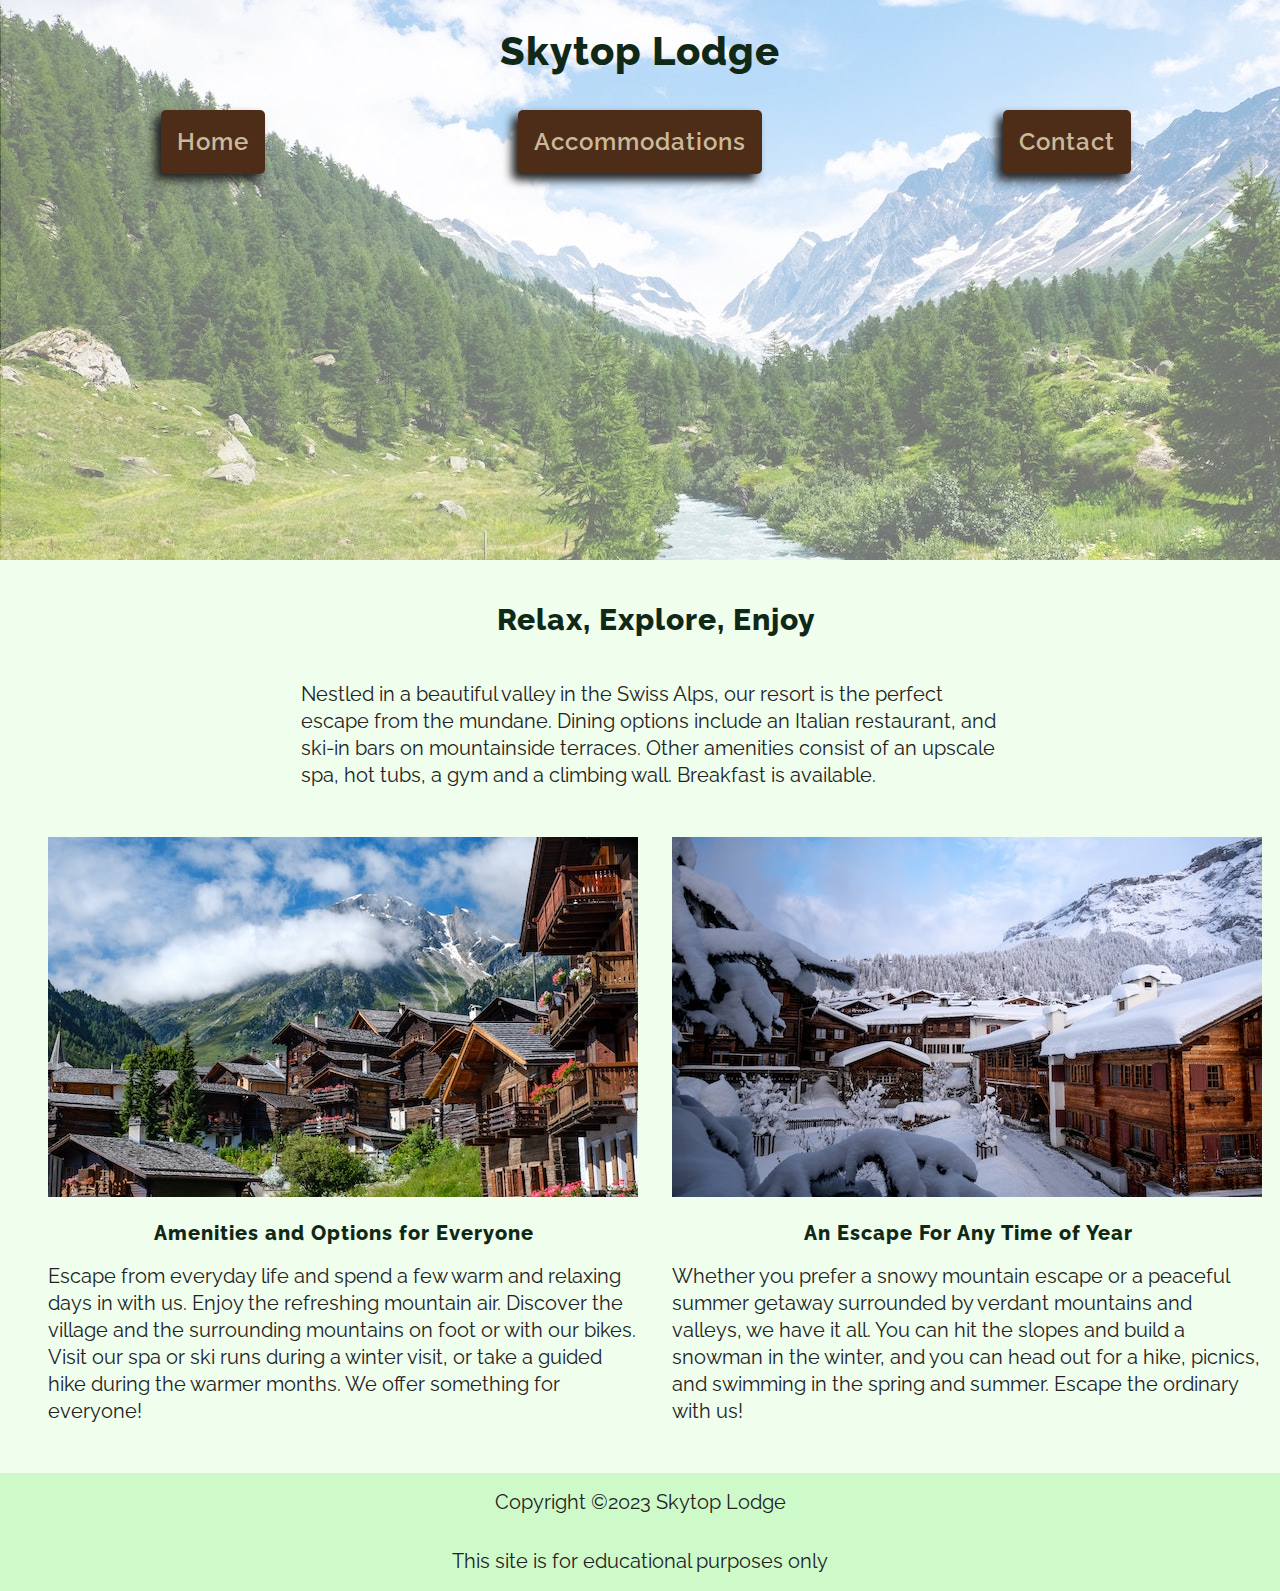
<file: index.html>
<!DOCTYPE html>
<html lang="en">
    <head>
        <meta charset="utf-8">
        <title>Final Activity</title>
        <meta name="author" content="James Miller">
        <meta name="description" content="This is the final project for GIT 215 where I will be designing a website for a resort.">

        <link rel="icon" href="images/favicon.ico" type="image/x-icon">


        <link rel="stylesheet" href="styles.css">

        <link rel="preconnect" href="https://fonts.googleapis.com">
        <link rel="preconnect" href="https://fonts.gstatic.com" crossorigin>
        <link href="https://fonts.googleapis.com/css2?family=Raleway:ital,wght@0,100..900;1,100..900&display=swap" rel="stylesheet">
    </head>
    <body>
        <header>
            <h1>Skytop Lodge</h1>
            <nav>
                <ul>
                    <li><a href="#" class="active">Home</a></li>
                    <li><a href="#">Accommodations</a></li>
                    <li><a href="contact.html">Contact</a></li>
                </ul>
            </nav>
        </header>
    
        <main>
            <h2>Relax, Explore, Enjoy</h2>

            <p>Nestled in a beautiful valley in the Swiss Alps, our resort is the perfect escape from the mundane. Dining options include an Italian restaurant, and ski-in bars on mountainside terraces. Other amenities consist of an upscale spa, hot tubs, a gym and a climbing wall. Breakfast is available.</p>
            <section>
                <section id="amenities">
                    <img src="images/swiss-chalet.jpg" alt="An image of multiple wooden lodges in a mountainous terrain with a large snowy tipped mountain in the background and lush greenery surrounding the lodges.">

                    <h3>Amenities and Options for Everyone</h3>

                    <p>Escape from everyday life and spend a few warm and relaxing days in with us. Enjoy the refreshing mountain air. Discover the village and the surrounding mountains on foot or with our bikes. Visit our spa or ski runs during a winter visit, or take a guided hike during the warmer months. We offer something for everyone!</p>
                </section>

                <section id="escape">

                    <img src="images/snowy-chalet.jpg" alt="Wooden Lodges with a thick layer of fluffy snow covering them. There is a snowy mountain in the background with various pine trees int he background.">

                    <h3>An Escape For Any Time of Year</h3>

                    <p>Whether you prefer a snowy mountain escape or a peaceful summer getaway surrounded by verdant mountains and valleys, we have it all. You can hit the slopes and build a snowman in the winter, and you can head out for a hike, picnics, and swimming in the spring and summer. Escape the ordinary with us!</p>
                </section>
            </section>
        </main>
        <footer>
            <p>Copyright &copy;2023 Skytop Lodge</p>
            <p>This site is for educational purposes only</p>
        </footer>
    </body>
</file>
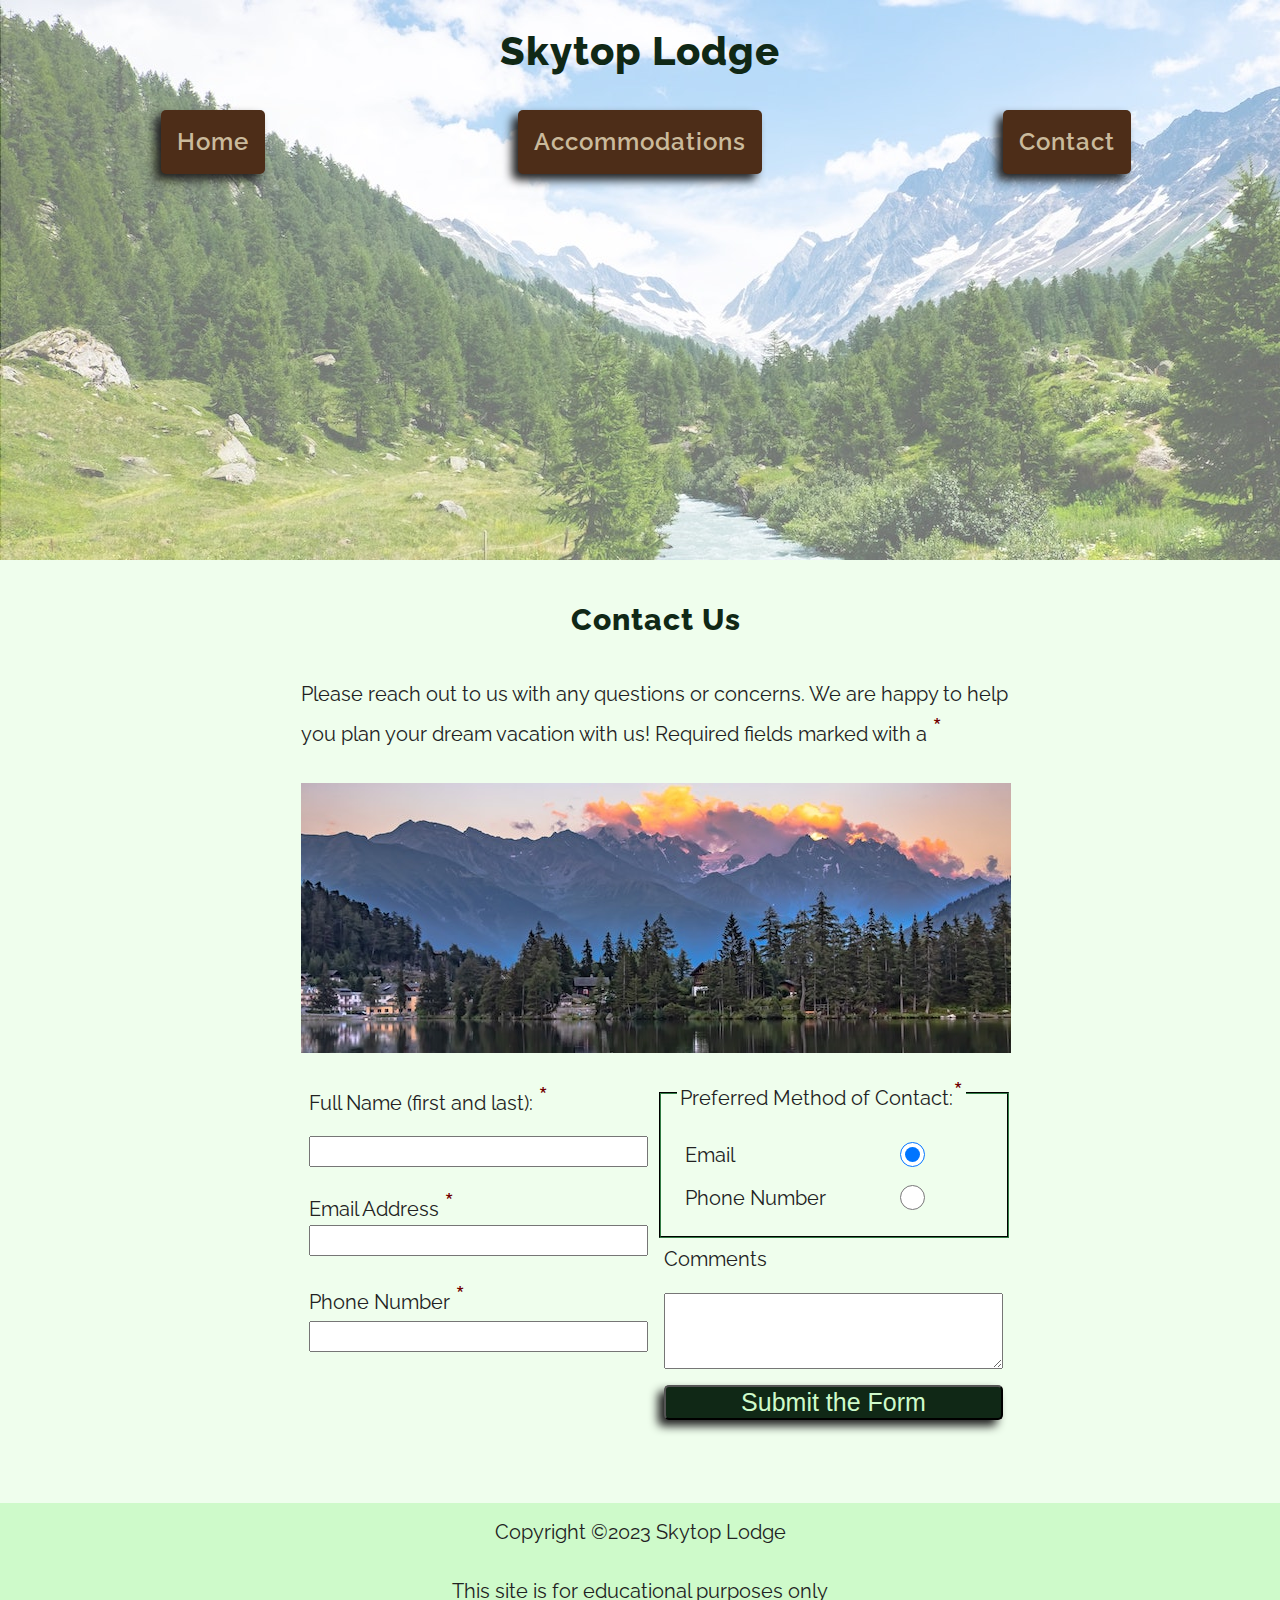
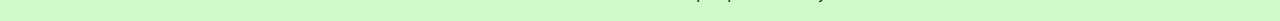
<file: contact.html>
<!DOCTYPE html>
<html lang="en">
    <head>
        <meta charset="utf-8">
        <title>Final Activity</title>
        <meta name="author" content="James Miller">
        <meta name="description" content="This is the final project for GIT 215 where I will be designing a website for a resort.">

        <link rel="stylesheet" href="styles.css">
        
        <link rel="icon" href="images/favicon.ico" type="image/x-icon">

        <link rel="preconnect" href="https://fonts.googleapis.com">
        <link rel="preconnect" href="https://fonts.gstatic.com" crossorigin>
        <link href="https://fonts.googleapis.com/css2?family=Raleway:ital,wght@0,100..900;1,100..900&display=swap" rel="stylesheet">
    </head>
    <body>
        <header>
            <h1>Skytop Lodge</h1>
            <nav>
                <ul>
                    <li><a href="index.html" class="active">Home</a></li>
                    <li><a href="#">Accommodations</a></li>
                    <li><a href="#">Contact</a></li>
                </ul>
            </nav>
        </header>
    
        <main>
            <h2>Contact Us</h2>

            <p>Please reach out to us with any questions or concerns. We are happy to help you plan your dream vacation with us! <strong>Required fields marked with a <span class="required">*</span></strong></p>

            <img src="images/swiss-sunset.jpg" alt="A tall mountain surrounded by lush greenery and a river rushing in the foreground." id="sunset">

            <form action="https://wp.zybooks.com/form-viewer.php" method="POST" target="_blank">

                <label for="full-name">Full Name (first and last): <span class="required">*</span></label>
                <input type="text" name="full-name" id="full-name" required>

                <label for="email"> Email Address <span class="required">*</span></label>
                <input type="email" name="email" id="email" required>

                <label for="phone">Phone Number <span class="required">*</span></label>
                <input type="tel" name="phone" id="phone" required>

                <fieldset>
                    <legend>Preferred Method of Contact:<span class="required">*</span> </legend>

                    <label for="pref-email">Email</label>
                    <input type="radio" name="pref-contact" id="pref-email" checked>

                    <label for="pref-phone">Phone Number</label>
                    <input type="radio" name="pref-contact" id="pref-phone">
                </fieldset>

                <label for="comments">Comments</label>
                <textarea name="comments" id="comments"></textarea>

                <input type="submit" name="my-submit" id="my-submit" value="Submit the Form">
                </form>
        </main>

        <footer>
            <p>Copyright &copy;2023 Skytop Lodge</p>
            <p>This site is for educational purposes only</p>
        </footer>
    </body>
</html>
</file>
<file: styles.css>
/* OBFUSCATED BY CSSOBFUSCATOR.COM at 2024/04/16 01:05:39 */
html,body{margin-left:0;}body,html{margin-bottom:0;}html,body{margin-right:0;}body,html{margin-top:0;}body,html{padding-left:0;}body,html{padding-bottom:0;}html,body{padding-right:0;}html,body{padding-top:0;}html{border-left-width:0;}html{border-bottom-width:0;}html{border-right-width:0;}html{border-top-width:0;}html{border-left-style:none;}html{border-bottom-style:none;}html{border-right-style:none;}html{border-top-style:none;}html{border-left-color:currentColor;}html{border-bottom-color:currentColor;}html{border-right-color:currentColor;}html{border-top-color:currentColor;}html{border-image:none;}html{font-size:100%;}html{font:inherit;}body,html{vertical-align:baseline;}blockquote:before{content:"";}body{border-left-width:0;}:root{--green:#102816;}body{border-bottom-width:0;}body{border-right-width:0;}body{border-top-width:0;}body{border-left-style:none;}body{border-bottom-style:none;}body{border-right-style:none;}body{border-top-style:none;}body{border-left-color:currentColor;}body{border-bottom-color:currentColor;}body{border-right-color:currentColor;}body{border-top-color:currentColor;}body{border-image:none;}body{font-size:100%;}:root{--lt-green:#cefaca;}body{font:inherit;}span,div{margin-left:0;}span,div{margin-bottom:0;}div,span{margin-right:0;}span,div{margin-top:0;}span,div{padding-left:0;}span,div{padding-bottom:0;}span,div{padding-right:0;}div,span{padding-top:0;}div{border-left-width:0;}div{border-bottom-width:0;}div{border-right-width:0;}div{border-top-width:0;}div{border-left-style:none;}div{border-bottom-style:none;}div{border-right-style:none;}div{border-top-style:none;}div{border-left-color:currentColor;}div{border-bottom-color:currentColor;}div{border-right-color:currentColor;}div{border-top-color:currentColor;}div{border-image:none;}div{font-size:100%;}div{font:inherit;}span,div{vertical-align:baseline;}span{border-left-width:0;}span{border-bottom-width:0;}span{border-right-width:0;}span{border-top-width:0;}#amenities{margin-left:auto;}span{border-left-style:none;}span{border-bottom-style:none;}span{border-right-style:none;}span{border-top-style:none;}span{border-left-color:currentColor;}span{border-bottom-color:currentColor;}span{border-right-color:currentColor;}label[for="full-name"]{order:-5;}span{border-top-color:currentColor;}span{border-image:none;}span{font-size:100%;}span{font:inherit;}applet,object{margin-left:0;}#amenities,object,iframe,applet{margin-bottom:0;}applet,iframe,h1,object{margin-right:0;}h1,applet,iframe,object{margin-top:0;}object,iframe,h1,applet{padding-left:0;}h1,applet,object,iframe{padding-bottom:0;}applet,object,iframe,h1{padding-right:0;}applet,iframe,object,h1{padding-top:0;}applet{border-left-width:0;}applet{border-bottom-width:0;}applet{border-right-width:0;}applet{border-top-width:0;}applet{border-left-style:none;}applet{border-bottom-style:none;}applet{border-right-style:none;}applet{border-top-style:none;}applet{border-left-color:currentColor;}applet{border-bottom-color:currentColor;}applet{border-right-color:currentColor;}applet{border-top-color:currentColor;}applet{border-image:none;}applet{font-size:100%;}applet{font:inherit;}applet,iframe,h1,object{vertical-align:baseline;}object{border-left-width:0;}object{border-bottom-width:0;}object{border-right-width:0;}#amenities{margin-right:auto;}object{border-top-width:0;}object{border-left-style:none;}object{border-bottom-style:none;}object{border-right-style:none;}object{border-top-style:none;}object{border-left-color:currentColor;}object{border-bottom-color:currentColor;}object{border-right-color:currentColor;}object{border-top-color:currentColor;}object{border-image:none;}object{font-size:100%;}object{font:inherit;}iframe,h1{margin-left:0;}iframe{border-left-width:0;}iframe{border-bottom-width:0;}iframe{border-right-width:0;}iframe{border-top-width:0;}iframe{border-left-style:none;}iframe{border-bottom-style:none;}iframe{border-right-style:none;}iframe{border-top-style:none;}iframe{border-left-color:currentColor;}iframe{border-bottom-color:currentColor;}iframe{border-right-color:currentColor;}iframe{border-top-color:currentColor;}iframe{border-image:none;}iframe{font-size:100%;}iframe{font:inherit;}blockquote:before{content:none;}h1,h2{margin-bottom:0;}blockquote:after{content:"";}h1{border-left-width:0;}h1{border-bottom-width:0;}h1{border-right-width:0;}h1{border-top-width:0;}h1{border-left-style:none;}h1{border-bottom-style:none;}h1{border-right-style:none;}h1{border-top-style:none;}h1{border-left-color:currentColor;}h1{border-bottom-color:currentColor;}h1{border-right-color:currentColor;}h1{border-top-color:currentColor;}h1{border-image:none;}h1{font-size:100%;}h1{font:inherit;}h3,h2{margin-left:0;}h3,h2{margin-right:0;}h3,h2{margin-top:0;}h3,h2{padding-left:0;}h2,h3{padding-bottom:0;}h3,h2{padding-right:0;}h3,h2{padding-top:0;}h2{border-left-width:0;}h2{border-bottom-width:0;}h2{border-right-width:0;}h2{border-top-width:0;}blockquote:after{content:none;}h2{border-left-style:none;}h2{border-bottom-style:none;}h2{border-right-style:none;}h2{border-top-style:none;}h2{border-left-color:currentColor;}h2{border-bottom-color:currentColor;}h2{border-right-color:currentColor;}h2{border-top-color:currentColor;}h2{border-image:none;}h2{font-size:100%;}h2{font:inherit;}h3,h2{vertical-align:baseline;}h3,h4{margin-bottom:0;}h3{border-left-width:0;}h3{border-bottom-width:0;}h3{border-right-width:0;}q:before{content:"";}h3{border-top-width:0;}h3{border-left-style:none;}h3{border-bottom-style:none;}h3{border-right-style:none;}h3{border-top-style:none;}h3{border-left-color:currentColor;}h3{border-bottom-color:currentColor;}h3{border-right-color:currentColor;}h3{border-top-color:currentColor;}h3{border-image:none;}h3{font-size:100%;}h3{font:inherit;}h4,h5{margin-left:0;}h4,h5{margin-right:0;}h5,h4{margin-top:0;}h4,h5{padding-left:0;}h5,h4{padding-bottom:0;}h5,h4{padding-right:0;}h4,h5{padding-top:0;}h4{border-left-width:0;}h4{border-bottom-width:0;}h4{border-right-width:0;}q:before{content:none;}h4{border-top-width:0;}h4{border-left-style:none;}h4{border-bottom-style:none;}h4{border-right-style:none;}h4{border-top-style:none;}h4{border-left-color:currentColor;}h4{border-bottom-color:currentColor;}h4{border-right-color:currentColor;}h4{border-top-color:currentColor;}h4{border-image:none;}h4{font-size:100%;}h4{font:inherit;}:root{--tan:#caba9c;}h5,h4,p,h6{vertical-align:baseline;}h6,h5,p,blockquote{margin-bottom:0;}h5{border-left-width:0;}h5{border-bottom-width:0;}h5{border-right-width:0;}h5{border-top-width:0;}h5{border-left-style:none;}h5{border-bottom-style:none;}h5{border-right-style:none;}h5{border-top-style:none;}h5{border-left-color:currentColor;}h5{border-bottom-color:currentColor;}h5{border-right-color:currentColor;}h5{border-top-color:currentColor;}h5{border-image:none;}h5{font-size:100%;}h5{font:inherit;}h6,p{margin-left:0;}h6,p{margin-right:0;}h6,p,blockquote,#amenities{margin-top:0;}h6,p{padding-left:0;}h6,p{padding-bottom:0;}h6,p{padding-right:0;}p,h6{padding-top:0;}h6{border-left-width:0;}h6{border-bottom-width:0;}h6{border-right-width:0;}h6{border-top-width:0;}h6{border-left-style:none;}h6{border-bottom-style:none;}h6{border-right-style:none;}h6{border-top-style:none;}h6{border-left-color:currentColor;}h6{border-bottom-color:currentColor;}h6{border-right-color:currentColor;}h6{border-top-color:currentColor;}h6{border-image:none;}h6{font-size:100%;}h6{font:inherit;}p{border-left-width:0;}p{border-bottom-width:0;}p{border-right-width:0;}p{border-top-width:0;}p{border-left-style:none;}p{border-bottom-style:none;}p{border-right-style:none;}p{border-top-style:none;}p{border-left-color:currentColor;}q:after{content:"";}p{border-bottom-color:currentColor;}p{border-right-color:currentColor;}p{border-top-color:currentColor;}p{border-image:none;}p{font-size:100%;}p{font:inherit;}blockquote,pre,abbr,a{margin-left:0;}a,abbr,pre,blockquote{margin-right:0;}blockquote,abbr,a,pre{padding-left:0;}blockquote,a,abbr,pre{padding-bottom:0;}pre,abbr,a,blockquote{padding-right:0;}a,pre,abbr,blockquote{padding-top:0;}blockquote{border-left-width:0;}blockquote{border-bottom-width:0;}q:after{content:none;}blockquote{border-right-width:0;}blockquote{border-top-width:0;}blockquote{border-left-style:none;}blockquote{border-bottom-style:none;}blockquote{border-right-style:none;}blockquote{border-top-style:none;}blockquote{border-left-color:currentColor;}blockquote{border-bottom-color:currentColor;}blockquote{border-right-color:currentColor;}blockquote{border-top-color:currentColor;}blockquote{border-image:none;}blockquote{font-size:100%;}blockquote{font:inherit;}a,abbr,blockquote,pre{vertical-align:baseline;}acronym,pre,abbr,a{margin-bottom:0;}acronym,pre,a,abbr{margin-top:0;}pre{border-left-width:0;}pre{border-bottom-width:0;}pre{border-right-width:0;}pre{border-top-width:0;}pre{border-left-style:none;}pre{border-bottom-style:none;}pre{border-right-style:none;}pre{border-top-style:none;}pre{border-left-color:currentColor;}pre{border-bottom-color:currentColor;}pre{border-right-color:currentColor;}pre{border-top-color:currentColor;}pre{border-image:none;}pre{font-size:100%;}pre{font:inherit;}a{border-left-width:0;}a{border-bottom-width:0;}a{border-right-width:0;}a{border-top-width:0;}a{border-left-style:none;}a{border-bottom-style:none;}a{border-right-style:none;}a{border-top-style:none;}a{border-left-color:currentColor;}a{border-bottom-color:currentColor;}a{border-right-color:currentColor;}a{border-top-color:currentColor;}a{border-image:none;}a{font-size:100%;}a{font:inherit;}abbr{border-left-width:0;}abbr{border-bottom-width:0;}abbr{border-right-width:0;}abbr{border-top-width:0;}abbr{border-left-style:none;}abbr{border-bottom-style:none;}abbr{border-right-style:none;}abbr{border-top-style:none;}abbr{border-left-color:currentColor;}abbr{border-bottom-color:currentColor;}abbr{border-right-color:currentColor;}abbr{border-top-color:currentColor;}abbr{border-image:none;}abbr{font-size:100%;}abbr{font:inherit;}acronym,cite,big,address{margin-left:0;}acronym,big,address,cite{margin-right:0;}acronym,address{padding-left:0;}acronym,address{padding-bottom:0;}address,acronym{padding-right:0;}acronym,address{padding-top:0;}acronym{border-left-width:0;}acronym{border-bottom-width:0;}acronym{border-right-width:0;}acronym{border-top-width:0;}acronym{border-left-style:none;}acronym{border-bottom-style:none;}acronym{border-right-style:none;}acronym{border-top-style:none;}acronym{border-left-color:currentColor;}acronym{border-bottom-color:currentColor;}acronym{border-right-color:currentColor;}acronym{border-top-color:currentColor;}acronym{border-image:none;}acronym{font-size:100%;}acronym{font:inherit;}#escape{margin-left:auto;}acronym,address,big,cite{vertical-align:baseline;}address,cite,code,big{margin-bottom:0;}cite,code,address,big{margin-top:0;}address{border-left-width:0;}address{border-bottom-width:0;}address{border-right-width:0;}address{border-top-width:0;}address{border-left-style:none;}address{border-bottom-style:none;}address{border-right-style:none;}address{border-top-style:none;}address{border-left-color:currentColor;}address{border-bottom-color:currentColor;}address{border-right-color:currentColor;}address{border-top-color:currentColor;}address{border-image:none;}address{font-size:100%;}address{font:inherit;}:root{--brown:#4d2d18;}big,code,del,cite{padding-left:0;}cite,big,del,code{padding-bottom:0;}code,del,cite,big{padding-right:0;}cite,big,del,code{padding-top:0;}big{border-left-width:0;}big{border-bottom-width:0;}big{border-right-width:0;}big{border-top-width:0;}big{border-left-style:none;}big{border-bottom-style:none;}big{border-right-style:none;}big{border-top-style:none;}big{border-left-color:currentColor;}big{border-bottom-color:currentColor;}big{border-right-color:currentColor;}big{border-top-color:currentColor;}big{border-image:none;}big{font-size:100%;}big{font:inherit;}cite{border-left-width:0;}cite{border-bottom-width:0;}cite{border-right-width:0;}cite{border-top-width:0;}cite{border-left-style:none;}cite{border-bottom-style:none;}cite{border-right-style:none;}cite{border-top-style:none;}cite{border-left-color:currentColor;}cite{border-bottom-color:currentColor;}cite{border-right-color:currentColor;}cite{border-top-color:currentColor;}cite{border-image:none;}cite{font-size:100%;}cite{font:inherit;}del,em,dfn,code{margin-left:0;}code,dfn,del,em{margin-right:0;}nav ul{display:grid;}code{border-left-width:0;}code{border-bottom-width:0;}code{border-right-width:0;}code{border-top-width:0;}code{border-left-style:none;}code{border-bottom-style:none;}code{border-right-style:none;}code{border-top-style:none;}code{border-left-color:currentColor;}code{border-bottom-color:currentColor;}code{border-right-color:currentColor;}code{border-top-color:currentColor;}code{border-image:none;}code{font-size:100%;}code{font:inherit;}del,code{vertical-align:baseline;}dfn,em,#escape,del{margin-bottom:0;}dfn,del{margin-top:0;}del{border-left-width:0;}del{border-bottom-width:0;}del{border-right-width:0;}del{border-top-width:0;}del{border-left-style:none;}del{border-bottom-style:none;}del{border-right-style:none;}del{border-top-style:none;}del{border-left-color:currentColor;}del{border-bottom-color:currentColor;}del{border-right-color:currentColor;}del{border-top-color:currentColor;}del{border-image:none;}del{font-size:100%;}del{font:inherit;}nav ul{grid-template-columns:1fr 1fr 1fr;}dfn,em{padding-left:0;}em,dfn{padding-bottom:0;}em,dfn{padding-right:0;}em,dfn{padding-top:0;}dfn{border-left-width:0;}dfn{border-bottom-width:0;}dfn{border-right-width:0;}dfn{border-top-width:0;}dfn{border-left-style:none;}dfn{border-bottom-style:none;}dfn{border-right-style:none;}dfn{border-top-style:none;}dfn{border-left-color:currentColor;}dfn{border-bottom-color:currentColor;}dfn{border-right-color:currentColor;}dfn{border-top-color:currentColor;}dfn{border-image:none;}dfn{font-size:100%;}dfn{font:inherit;}dfn,em{vertical-align:baseline;}em,img,#escape,ins{margin-top:0;}#escape{margin-right:auto;}em{border-left-width:0;}em{border-bottom-width:0;}em{border-right-width:0;}em{border-top-width:0;}em{border-left-style:none;}em{border-bottom-style:none;}em{border-right-style:none;}em{border-top-style:none;}em{border-left-color:currentColor;}em{border-bottom-color:currentColor;}em{border-right-color:currentColor;}em{border-top-color:currentColor;}em{border-image:none;}em{font-size:100%;}em{font:inherit;}ins,img{margin-left:0;}img,ins{margin-bottom:0;}ins,img{margin-right:0;}img,ins{padding-left:0;}img,ins{padding-bottom:0;}ins,img{padding-right:0;}img,ins{padding-top:0;}img{border-left-width:0;}img{border-bottom-width:0;}:root{--lt-brown:#8a6240;}img{border-right-width:0;}img{border-top-width:0;}img{border-left-style:none;}img{border-bottom-style:none;}#sunset{display:block;}img{border-right-style:none;}img{border-top-style:none;}img{border-left-color:currentColor;}img{border-bottom-color:currentColor;}img{border-right-color:currentColor;}img{border-top-color:currentColor;}img{border-image:none;}img{font-size:100%;}img{font:inherit;}q,ins,kbd,img{vertical-align:baseline;}ins{border-left-width:0;}ins{border-bottom-width:0;}ins{border-right-width:0;}ins{border-top-width:0;}ins{border-left-style:none;}ins{border-bottom-style:none;}ins{border-right-style:none;}ins{border-top-style:none;}ins{border-left-color:currentColor;}ins{border-bottom-color:currentColor;}ins{border-right-color:currentColor;}ins{border-top-color:currentColor;}ins{border-image:none;}ins{font-size:100%;}ins{font:inherit;}q,kbd{margin-left:0;}q,kbd{margin-bottom:0;}kbd,q{margin-right:0;}q,kbd{margin-top:0;}q,kbd{padding-left:0;}kbd,q{padding-bottom:0;}kbd,q{padding-right:0;}q,kbd{padding-top:0;}kbd{border-left-width:0;}kbd{border-bottom-width:0;}kbd{border-right-width:0;}nav ul{justify-content:center;}kbd{border-top-width:0;}kbd{border-left-style:none;}kbd{border-bottom-style:none;}kbd{border-right-style:none;}kbd{border-top-style:none;}kbd{border-left-color:currentColor;}kbd{border-bottom-color:currentColor;}kbd{border-right-color:currentColor;}kbd{border-top-color:currentColor;}kbd{border-image:none;}kbd{font-size:100%;}kbd{font:inherit;}nav ul{align-items:center;}q{border-left-width:0;}q{border-bottom-width:0;}q{border-right-width:0;}q{border-top-width:0;}q{border-left-style:none;}q{border-bottom-style:none;}q{border-right-style:none;}q{border-top-style:none;}q{border-left-color:currentColor;}q{border-bottom-color:currentColor;}q{border-right-color:currentColor;}q{border-top-color:currentColor;}q{border-image:none;}q{font-size:100%;}q{font:inherit;}strike,samp,small,s{margin-left:0;}s,strike,small,samp{margin-bottom:0;}small,strike,s,samp{margin-right:0;}label[for="comments"]{order:-2;}samp,strike,small,s{margin-top:0;}samp,small,s,strike{padding-left:0;}small,samp,strike,s{padding-bottom:0;}strike,small,s,samp{padding-right:0;}samp,strike,small,s{padding-top:0;}s{border-left-width:0;}s{border-bottom-width:0;}s{border-right-width:0;}s{border-top-width:0;}s{border-left-style:none;}s{border-bottom-style:none;}s{border-right-style:none;}s{border-top-style:none;}s{border-left-color:currentColor;}s{border-bottom-color:currentColor;}s{border-right-color:currentColor;}s{border-top-color:currentColor;}s{border-image:none;}s{font-size:100%;}s{font:inherit;}small,strike,samp,s{vertical-align:baseline;}samp{border-left-width:0;}samp{border-bottom-width:0;}samp{border-right-width:0;}samp{border-top-width:0;}samp{border-left-style:none;}samp{border-bottom-style:none;}samp{border-right-style:none;}samp{border-top-style:none;}samp{border-left-color:currentColor;}samp{border-bottom-color:currentColor;}samp{border-right-color:currentColor;}samp{border-top-color:currentColor;}samp{border-image:none;}samp{font-size:100%;}samp{font:inherit;}small{border-left-width:0;}small{border-bottom-width:0;}small{border-right-width:0;}small{border-top-width:0;}small{border-left-style:none;}small{border-bottom-style:none;}small{border-right-style:none;}small{border-top-style:none;}small{border-left-color:currentColor;}small{border-bottom-color:currentColor;}small{border-right-color:currentColor;}small{border-top-color:currentColor;}small{border-image:none;}#sunset{max-width:7.395833333in;}small{font-size:100%;}small{font:inherit;}strike{border-left-width:0;}strike{border-bottom-width:0;}nav ul{justify-items:center;}strike{border-right-width:0;}strike{border-top-width:0;}strike{border-left-style:none;}strike{border-bottom-style:none;}strike{border-right-style:none;}strike{border-top-style:none;}strike{border-left-color:currentColor;}strike{border-bottom-color:currentColor;}strike{border-right-color:currentColor;}strike{border-top-color:currentColor;}strike{border-image:none;}strike{font-size:100%;}strike{font:inherit;}sub,strong{margin-left:0;}sub,strong{margin-bottom:0;}sub,strong{margin-right:0;}strong,sub{margin-top:0;}sub,strong{padding-left:0;}strong,sub{padding-bottom:0;}sub,strong{padding-right:0;}strong,sub{padding-top:0;}strong{border-left-width:0;}strong{border-bottom-width:0;}strong{border-right-width:0;}strong{border-top-width:0;}strong{border-left-style:none;}strong{border-bottom-style:none;}strong{border-right-style:none;}strong{border-top-style:none;}strong{border-left-color:currentColor;}strong{border-bottom-color:currentColor;}strong{border-right-color:currentColor;}strong{border-top-color:currentColor;}strong{border-image:none;}strong{font-size:100%;}strong{font:inherit;}strong,sub{vertical-align:baseline;}:root{--dk-gray:#222;}sub{border-left-width:0;}sub{border-bottom-width:0;}nav a{color:var(--tan);}sub{border-right-width:0;}sub{border-top-width:0;}sub{border-left-style:none;}sub{border-bottom-style:none;}sub{border-right-style:none;}sub{border-top-style:none;}sub{border-left-color:currentColor;}sub{border-bottom-color:currentColor;}sub{border-right-color:currentColor;}sub{border-top-color:currentColor;}sub{border-image:none;}sub{font-size:100%;}sub{font:inherit;}b,tt,var,sup{margin-left:0;}var,tt,b,sup{margin-bottom:0;}tt,sup,b,var{margin-right:0;}tt,sup,b,var{margin-top:0;}b,sup,tt,var{padding-left:0;}sup,b,tt,var{padding-bottom:0;}tt,b,var,sup{padding-right:0;}b,tt,sup,var{padding-top:0;}sup{border-left-width:0;}sup{border-bottom-width:0;}sup{border-right-width:0;}sup{border-top-width:0;}sup{border-left-style:none;}sup{border-bottom-style:none;}sup{border-right-style:none;}sup{border-top-style:none;}sup{border-left-color:currentColor;}sup{border-bottom-color:currentColor;}sup{border-right-color:currentColor;}sup{border-top-color:currentColor;}sup{border-image:none;}sup{font-size:100%;}sup{font:inherit;}sup,tt{vertical-align:baseline;}nav a{margin-top:2rem;}tt{border-left-width:0;}tt{border-bottom-width:0;}tt{border-right-width:0;}tt{border-top-width:0;}tt{border-left-style:none;}tt{border-bottom-style:none;}tt{border-right-style:none;}tt{border-top-style:none;}tt{border-left-color:currentColor;}tt{border-bottom-color:currentColor;}tt{border-right-color:currentColor;}tt{border-top-color:currentColor;}tt{border-image:none;}tt{font-size:100%;}tt{font:inherit;}var{border-left-width:0;}var{border-bottom-width:0;}var{border-right-width:0;}var{border-top-width:0;}var{border-left-style:none;}var{border-bottom-style:none;}label[for="email"]{order:-1;}var{border-right-style:none;}var{border-top-style:none;}var{border-left-color:currentColor;}var{border-bottom-color:currentColor;}#sunset{margin-left:auto;}var{border-right-color:currentColor;}var{border-top-color:currentColor;}var{border-image:none;}var{font-size:100%;}var{font:inherit;}var,b{vertical-align:baseline;}b{border-left-width:0;}b{border-bottom-width:0;}b{border-right-width:0;}b{border-top-width:0;}i,#sunset,u,center{margin-bottom:0;}b{border-left-style:none;}b{border-bottom-style:none;}b{border-right-style:none;}b{border-top-style:none;}b{border-left-color:currentColor;}b{border-bottom-color:currentColor;}b{border-right-color:currentColor;}b{border-top-color:currentColor;}b{border-image:none;}b{font-size:100%;}b{font:inherit;}i,u{margin-left:0;}i,u{margin-right:0;}i,u{margin-top:0;}i,u{padding-left:0;}i,u{padding-bottom:0;}u,i{padding-right:0;}i,u{padding-top:0;}u{border-left-width:0;}u{border-bottom-width:0;}u{border-right-width:0;}u{border-top-width:0;}u{border-left-style:none;}u{border-bottom-style:none;}u{border-right-style:none;}u{border-top-style:none;}u{border-left-color:currentColor;}u{border-bottom-color:currentColor;}u{border-right-color:currentColor;}label[for="email"]{position:relative;}u{border-top-color:currentColor;}u{border-image:none;}u{font-size:100%;}u{font:inherit;}i,u{vertical-align:baseline;}i{border-left-width:0;}i{border-bottom-width:0;}i{border-right-width:0;}i{border-top-width:0;}i{border-left-style:none;}i{border-bottom-style:none;}i{border-right-style:none;}i{border-top-style:none;}i{border-left-color:currentColor;}i{border-bottom-color:currentColor;}i{border-right-color:currentColor;}#sunset{margin-right:auto;}i{border-top-color:currentColor;}i{border-image:none;}i{font-size:100%;}i{font:inherit;}:root{--white:#effeed;}dl,dt,dd,center{margin-left:0;}dl,dt,center,dd{margin-right:0;}dt,center,dd,dl{margin-top:0;}dl,dt,dd,center{padding-left:0;}dd,dl,dt,center{padding-bottom:0;}dd,dl,center,dt{padding-right:0;}dd,center,dt,dl{padding-top:0;}center{border-left-width:0;}center{border-bottom-width:0;}center{border-right-width:0;}center{border-top-width:0;}center{border-left-style:none;}center{border-bottom-style:none;}center{border-right-style:none;}center{border-top-style:none;}center{border-left-color:currentColor;}center{border-bottom-color:currentColor;}center{border-right-color:currentColor;}center{border-top-color:currentColor;}center{border-image:none;}center{font-size:100%;}center{font:inherit;}center,dl,dt,dd{vertical-align:baseline;}dd,dt,dl,ol{margin-bottom:0;}dl{border-left-width:0;}dl{border-bottom-width:0;}dl{border-right-width:0;}dl{border-top-width:0;}dl{border-left-style:none;}dl{border-bottom-style:none;}dl{border-right-style:none;}dl{border-top-style:none;}dl{border-left-color:currentColor;}dl{border-bottom-color:currentColor;}dl{border-right-color:currentColor;}dl{border-top-color:currentColor;}dl{border-image:none;}dl{font-size:100%;}dl{font:inherit;}dt{border-left-width:0;}dt{border-bottom-width:0;}dt{border-right-width:0;}dt{border-top-width:0;}dt{border-left-style:none;}dt{border-bottom-style:none;}dt{border-right-style:none;}dt{border-top-style:none;}dt{border-left-color:currentColor;}dt{border-bottom-color:currentColor;}dt{border-right-color:currentColor;}dt{border-top-color:currentColor;}dt{border-image:none;}dt{font-size:100%;}dt{font:inherit;}dd{border-left-width:0;}dd{border-bottom-width:0;}dd{border-right-width:0;}dd{border-top-width:0;}dd{border-left-style:none;}dd{border-bottom-style:none;}dd{border-right-style:none;}dd{border-top-style:none;}dd{border-left-color:currentColor;}dd{border-bottom-color:currentColor;}dd{border-right-color:currentColor;}dd{border-top-color:currentColor;}dd{border-image:none;}dd{font-size:100%;}dd{font:inherit;}ul,ol{margin-left:0;}ol,ul{margin-right:0;}ul,#sunset,li,ol{margin-top:0;}ul,ol{padding-left:0;}ul,ol{padding-bottom:0;}nav a{padding-left:1rem;}ol,ul{padding-right:0;}ol,ul{padding-top:0;}ol{border-left-width:0;}ol{border-bottom-width:0;}#full-name{order:-3;}ol{border-right-width:0;}ol{border-top-width:0;}ol{border-left-style:none;}input[type="submit"]:hover{cursor:pointer;}ol{border-bottom-style:none;}ol{border-right-style:none;}ol{border-top-style:none;}ol{border-left-color:currentColor;}ol{border-bottom-color:currentColor;}ol{border-right-color:currentColor;}ol{border-top-color:currentColor;}ol{border-image:none;}ol{font-size:100%;}ol{font:inherit;}fieldset,ol,li,ul{vertical-align:baseline;}li,ul,fieldset,form{margin-bottom:0;}nav a{padding-bottom:1rem;}ul{border-left-width:0;}ul{border-bottom-width:0;}ul{border-right-width:0;}ul{border-top-width:0;}ul{border-left-style:none;}ul{border-bottom-style:none;}ul{border-right-style:none;}ul{border-top-style:none;}ul{border-left-color:currentColor;}ul{border-bottom-color:currentColor;}ul{border-right-color:currentColor;}ul{border-top-color:currentColor;}ul{border-image:none;}ul{font-size:100%;}ul{font:inherit;}form,fieldset,label,li{margin-left:0;}label,fieldset,form,li{margin-right:0;}li,fieldset,label,form{padding-left:0;}li,fieldset,form,label{padding-bottom:0;}li,fieldset,label,form{padding-right:0;}li,label,form,fieldset{padding-top:0;}li{border-left-width:0;}li{border-bottom-width:0;}li{border-right-width:0;}li{border-top-width:0;}li{border-left-style:none;}li{border-bottom-style:none;}li{border-right-style:none;}li{border-top-style:none;}li{border-left-color:currentColor;}li{border-bottom-color:currentColor;}li{border-right-color:currentColor;}li{border-top-color:currentColor;}li{border-image:none;}li{font-size:100%;}li{font:inherit;}form,fieldset,legend,label{margin-top:0;}fieldset{border-left-width:0;}fieldset{border-bottom-width:0;}fieldset{border-right-width:0;}fieldset{border-top-width:0;}fieldset{border-left-style:none;}fieldset{border-bottom-style:none;}fieldset{border-right-style:none;}fieldset{border-top-style:none;}fieldset{border-left-color:currentColor;}fieldset{border-bottom-color:currentColor;}fieldset{border-right-color:currentColor;}fieldset{border-top-color:currentColor;}fieldset{border-image:none;}fieldset{font-size:100%;}fieldset{font:inherit;}form{border-left-width:0;}form{border-bottom-width:0;}form{border-right-width:0;}form{border-top-width:0;}form{border-left-style:none;}form{border-bottom-style:none;}form{border-right-style:none;}form{border-top-style:none;}form{border-left-color:currentColor;}form{border-bottom-color:currentColor;}form{border-right-color:currentColor;}form{border-top-color:currentColor;}form{border-image:none;}form{font-size:100%;}form{font:inherit;}form,label{vertical-align:baseline;}legend,label{margin-bottom:0;}label{border-left-width:0;}label{border-bottom-width:0;}label{border-right-width:0;}label{border-top-width:0;}label{border-left-style:none;}label{border-bottom-style:none;}label{border-right-style:none;}label{border-top-style:none;}nav a{padding-right:1rem;}label{border-left-color:currentColor;}label{border-bottom-color:currentColor;}label{border-right-color:currentColor;}nav a{padding-top:1rem;}label{border-top-color:currentColor;}label{border-image:none;}label{font-size:100%;}label{font:inherit;}caption,tbody,table,legend{margin-left:0;}caption,legend,table,tbody{margin-right:0;}caption,legend,table,tbody{padding-left:0;}caption,tbody,table,legend{padding-bottom:0;}legend,tbody,table,caption{padding-right:0;}tbody,table,legend,caption{padding-top:0;}legend{border-left-width:0;}legend{border-bottom-width:0;}legend{border-right-width:0;}legend{border-top-width:0;}legend{border-left-style:none;}legend{border-bottom-style:none;}legend{border-right-style:none;}legend{border-top-style:none;}legend{border-left-color:currentColor;}legend{border-bottom-color:currentColor;}legend{border-right-color:currentColor;}:root{--red:#710000;}legend{border-top-color:currentColor;}legend{border-image:none;}legend{font-size:100%;}legend{font:inherit;}tbody,legend,caption,table{vertical-align:baseline;}table,caption{margin-bottom:0;}table,caption{margin-top:0;}table{border-left-width:0;}table{border-bottom-width:0;}table{border-right-width:0;}table{border-top-width:0;}table{border-left-style:none;}table{border-bottom-style:none;}table{border-right-style:none;}table{border-top-style:none;}table{border-left-color:currentColor;}table{border-bottom-color:currentColor;}table{border-right-color:currentColor;}table{border-top-color:currentColor;}table{border-image:none;}table{font-size:100%;}table{font:inherit;}caption{border-left-width:0;}caption{border-bottom-width:0;}caption{border-right-width:0;}caption{border-top-width:0;}caption{border-left-style:none;}label[for="email"]{top:-110px;}caption{border-bottom-style:none;}caption{border-right-style:none;}caption{border-top-style:none;}caption{border-left-color:currentColor;}caption{border-bottom-color:currentColor;}caption{border-right-color:currentColor;}caption{border-top-color:currentColor;}caption{border-image:none;}caption{font-size:100%;}caption{font:inherit;}nav a{border-radius:.052083333in;}tbody,tfoot{margin-bottom:0;}tbody,tfoot{margin-top:0;}tbody{border-left-width:0;}tbody{border-bottom-width:0;}tbody{border-right-width:0;}tbody{border-top-width:0;}input[type="submit"]{order:2;}tbody{border-left-style:none;}tbody{border-bottom-style:none;}tbody{border-right-style:none;}tbody{border-top-style:none;}tbody{border-left-color:currentColor;}tbody{border-bottom-color:currentColor;}tbody{border-right-color:currentColor;}tbody{border-top-color:currentColor;}tbody{border-image:none;}tbody{font-size:100%;}tbody{font:inherit;}#full-name{position:relative;}:root{--fonts:"Raleway",arial,sans-serif;}tr,thead,th,tfoot{margin-left:0;}th,thead,tfoot,tr{margin-right:0;}thead,tfoot,th,tr{padding-left:0;}thead,th,tfoot,tr{padding-bottom:0;}tfoot,thead,th,tr{padding-right:0;}tfoot,th,thead,tr{padding-top:0;}tfoot{border-left-width:0;}tfoot{border-bottom-width:0;}tfoot{border-right-width:0;}tfoot{border-top-width:0;}tfoot{border-left-style:none;}tfoot{border-bottom-style:none;}tfoot{border-right-style:none;}tfoot{border-top-style:none;}tfoot{border-left-color:currentColor;}tfoot{border-bottom-color:currentColor;}tfoot{border-right-color:currentColor;}tfoot{border-top-color:currentColor;}tfoot{border-image:none;}tfoot{font-size:100%;}tfoot{font:inherit;}thead,tfoot{vertical-align:baseline;}thead,tr{margin-bottom:0;}thead,tr{margin-top:0;}thead{border-left-width:0;}thead{border-bottom-width:0;}thead{border-right-width:0;}thead{border-top-width:0;}thead{border-left-style:none;}thead{border-bottom-style:none;}thead{border-right-style:none;}thead{border-top-style:none;}thead{border-left-color:currentColor;}thead{border-bottom-color:currentColor;}thead{border-right-color:currentColor;}thead{border-top-color:currentColor;}thead{border-image:none;}thead{font-size:100%;}thead{font:inherit;}#full-name{top:-6.875pc;}tr{border-left-width:0;}tr{border-bottom-width:0;}tr{border-right-width:0;}tr{border-top-width:0;}input[type="submit"]{background-color:var(--green);}tr{border-left-style:none;}tr{border-bottom-style:none;}tr{border-right-style:none;}tr{border-top-style:none;}tr{border-left-color:currentColor;}tr{border-bottom-color:currentColor;}tr{border-right-color:currentColor;}tr{border-top-color:currentColor;}tr{border-image:none;}tr{font-size:100%;}tr{font:inherit;}tr,th{vertical-align:baseline;}td,th{margin-bottom:0;}th,td{margin-top:0;}th{border-left-width:0;}th{border-bottom-width:0;}th{border-right-width:0;}th{border-top-width:0;}th{border-left-style:none;}th{border-bottom-style:none;}th{border-right-style:none;}nav a{display:block;}th{border-top-style:none;}th{border-left-color:currentColor;}th{border-bottom-color:currentColor;}th{border-right-color:currentColor;}th{border-top-color:currentColor;}th{border-image:none;}th{font-size:100%;}nav a{max-width:fit-content;}th{font:inherit;}article,td{margin-left:0;}td,article{margin-right:0;}article,td{padding-left:0;}article,td{padding-bottom:0;}article,td{padding-right:0;}td,article{padding-top:0;}td{border-left-width:0;}td{border-bottom-width:0;}td{border-right-width:0;}td{border-top-width:0;}td{border-left-style:none;}td{border-bottom-style:none;}td{border-right-style:none;}td{border-top-style:none;}td{border-left-color:currentColor;}td{border-bottom-color:currentColor;}td{border-right-color:currentColor;}td{border-top-color:currentColor;}td{border-image:none;}td{font-size:100%;}td{font:inherit;}td,article{vertical-align:baseline;}article,aside{margin-bottom:0;}article,aside{margin-top:0;}nav a{font-size:1.5rem;}article{border-left-width:0;}article{border-bottom-width:0;}article{border-right-width:0;}article{border-top-width:0;}article{border-left-style:none;}article{border-bottom-style:none;}article{border-right-style:none;}article{border-top-style:none;}article{border-left-color:currentColor;}article{border-bottom-color:currentColor;}article{border-right-color:currentColor;}article{border-top-color:currentColor;}article{border-image:none;}article{font-size:100%;}article{font:inherit;}nav a{font-weight:600;}embed,details,aside,canvas{margin-left:0;}embed,canvas,details,aside{margin-right:0;}details,embed,canvas,aside{padding-left:0;}details,embed,aside,canvas{padding-bottom:0;}details,embed,canvas,aside{padding-right:0;}canvas,embed,details,aside{padding-top:0;}aside{border-left-width:0;}aside{border-bottom-width:0;}aside{border-right-width:0;}aside{border-top-width:0;}aside{border-left-style:none;}aside{border-bottom-style:none;}aside{border-right-style:none;}aside{border-top-style:none;}aside{border-left-color:currentColor;}aside{border-bottom-color:currentColor;}aside{border-right-color:currentColor;}aside{border-top-color:currentColor;}aside{border-image:none;}aside{font-size:100%;}aside{font:inherit;}canvas,aside,details,embed{vertical-align:baseline;}details,canvas,figure,embed{margin-bottom:0;}canvas,details,figure,embed{margin-top:0;}canvas{border-left-width:0;}canvas{border-bottom-width:0;}canvas{border-right-width:0;}canvas{border-top-width:0;}canvas{border-left-style:none;}canvas{border-bottom-style:none;}canvas{border-right-style:none;}canvas{border-top-style:none;}canvas{border-left-color:currentColor;}canvas{border-bottom-color:currentColor;}canvas{border-right-color:currentColor;}canvas{border-top-color:currentColor;}canvas{border-image:none;}canvas{font-size:100%;}canvas{font:inherit;}details{border-left-width:0;}details{border-bottom-width:0;}nav a{text-align:center;}details{border-right-width:0;}details{border-top-width:0;}details{border-left-style:none;}details{border-bottom-style:none;}details{border-right-style:none;}details{border-top-style:none;}details{border-left-color:currentColor;}details{border-bottom-color:currentColor;}details{border-right-color:currentColor;}details{border-top-color:currentColor;}details{border-image:none;}details{font-size:100%;}details{font:inherit;}embed{border-left-width:0;}embed{border-bottom-width:0;}embed{border-right-width:0;}embed{border-top-width:0;}embed{border-left-style:none;}embed{border-bottom-style:none;}input[type="submit"]{color:var(--lt-green);}embed{border-right-style:none;}embed{border-top-style:none;}embed{border-left-color:currentColor;}embed{border-bottom-color:currentColor;}embed{border-right-color:currentColor;}embed{border-top-color:currentColor;}embed{border-image:none;}embed{font-size:100%;}embed{font:inherit;}header,figure,footer,figcaption{margin-left:0;}header,footer,figure,figcaption{margin-right:0;}figcaption,header,figure,footer{padding-left:0;}figure,footer,header,figcaption{padding-bottom:0;}figure,figcaption,header,footer{padding-right:0;}header,figure,footer,figcaption{padding-top:0;}figure{border-left-width:0;}figure{border-bottom-width:0;}figure{border-right-width:0;}figure{border-top-width:0;}figure{border-left-style:none;}figure{border-bottom-style:none;}figure{border-right-style:none;}figure{border-top-style:none;}figure{border-left-color:currentColor;}figure{border-bottom-color:currentColor;}figure{border-right-color:currentColor;}figure{border-top-color:currentColor;}figure{border-image:none;}figure{font-size:100%;}figure{font:inherit;}figure,figcaption{vertical-align:baseline;}figcaption,footer{margin-bottom:0;}footer,figcaption{margin-top:0;}figcaption{border-left-width:0;}figcaption{border-bottom-width:0;}figcaption{border-right-width:0;}figcaption{border-top-width:0;}#email{order:1;}figcaption{border-left-style:none;}figcaption{border-bottom-style:none;}figcaption{border-right-style:none;}figcaption{border-top-style:none;}figcaption{border-left-color:currentColor;}figcaption{border-bottom-color:currentColor;}figcaption{border-right-color:currentColor;}figcaption{border-top-color:currentColor;}figcaption{border-image:none;}figcaption{font-size:100%;}figcaption{font:inherit;}footer{border-left-width:0;}footer{border-bottom-width:0;}footer{border-right-width:0;}footer{border-top-width:0;}footer{border-left-style:none;}footer{border-bottom-style:none;}footer{border-right-style:none;}footer{border-top-style:none;}footer{border-left-color:currentColor;}footer{border-bottom-color:currentColor;}footer{border-right-color:currentColor;}footer{border-top-color:currentColor;}footer{border-image:none;}footer{font-size:100%;}footer{font:inherit;}nav a{text-decoration:none;}menu,header,hgroup,footer{vertical-align:baseline;}hgroup,header{margin-bottom:0;}header,hgroup{margin-top:0;}header{border-left-width:0;}header{border-bottom-width:0;}header{border-right-width:0;}header{border-top-width:0;}header{border-left-style:none;}header{border-bottom-style:none;}header{border-right-style:none;}header{border-top-style:none;}header{border-left-color:currentColor;}header{border-bottom-color:currentColor;}header{border-right-color:currentColor;}header{border-top-color:currentColor;}header{border-image:none;}header{font-size:100%;}header{font:inherit;}hgroup,menu{margin-left:0;}hgroup,menu{margin-right:0;}menu,hgroup{padding-left:0;}menu,hgroup{padding-bottom:0;}menu,hgroup{padding-right:0;}hgroup,menu{padding-top:0;}hgroup{border-left-width:0;}hgroup{border-bottom-width:0;}hgroup{border-right-width:0;}hgroup{border-top-width:0;}nav a{letter-spacing:.75pt;}hgroup{border-left-style:none;}hgroup{border-bottom-style:none;}hgroup{border-right-style:none;}hgroup{border-top-style:none;}hgroup{border-left-color:currentColor;}hgroup{border-bottom-color:currentColor;}hgroup{border-right-color:currentColor;}hgroup{border-top-color:currentColor;}hgroup{border-image:none;}hgroup{font-size:100%;}hgroup{font:inherit;}input[type="submit"]{font-size:1.25em;}ruby,output,nav,menu{margin-bottom:0;}ruby,menu,output,nav{margin-top:0;}menu{border-left-width:0;}menu{border-bottom-width:0;}menu{border-right-width:0;}menu{border-top-width:0;}menu{border-left-style:none;}menu{border-bottom-style:none;}menu{border-right-style:none;}menu{border-top-style:none;}menu{border-left-color:currentColor;}menu{border-bottom-color:currentColor;}menu{border-right-color:currentColor;}menu{border-top-color:currentColor;}menu{border-image:none;}menu{font-size:100%;}menu{font:inherit;}section,output,nav,ruby{margin-left:0;}output,section,ruby,nav{margin-right:0;}nav,ruby,output,section{padding-left:0;}nav,output,ruby,section{padding-bottom:0;}nav,output,ruby,section{padding-right:0;}section,nav,output,ruby{padding-top:0;}nav{border-left-width:0;}nav{border-bottom-width:0;}nav{border-right-width:0;}nav{border-top-width:0;}nav{border-left-style:none;}nav{border-bottom-style:none;}nav{border-right-style:none;}nav{border-top-style:none;}nav{border-left-color:currentColor;}nav{border-bottom-color:currentColor;}nav{border-right-color:currentColor;}nav{border-top-color:currentColor;}nav{border-image:none;}nav{font-size:100%;}nav{font:inherit;}output,nav{vertical-align:baseline;}:root{--box-shadow-sm:-3px .1875pc 6px var(--dk-gray);}output{border-left-width:0;}output{border-bottom-width:0;}output{border-right-width:0;}output{border-top-width:0;}output{border-left-style:none;}output{border-bottom-style:none;}output{border-right-style:none;}output{border-top-style:none;}output{border-left-color:currentColor;}output{border-bottom-color:currentColor;}output{border-right-color:currentColor;}output{border-top-color:currentColor;}output{border-image:none;}output{font-size:100%;}output{font:inherit;}ruby{border-left-width:0;}ruby{border-bottom-width:0;}#email{position:relative;}ruby{border-right-width:0;}ruby{border-top-width:0;}ruby{border-left-style:none;}ruby{border-bottom-style:none;}ruby{border-right-style:none;}ruby{border-top-style:none;}ruby{border-left-color:currentColor;}ruby{border-bottom-color:currentColor;}ruby{border-right-color:currentColor;}ruby{border-top-color:currentColor;}:root{--box-shadow-lg:-.375pc 6px .625pc var(--dk-gray);}ruby{border-image:none;}ruby{font-size:100%;}ruby{font:inherit;}section,ruby{vertical-align:baseline;}summary,section{margin-bottom:0;}summary,section{margin-top:0;}section{border-left-width:0;}section{border-bottom-width:0;}section{border-right-width:0;}section{border-top-width:0;}section{border-left-style:none;}section{border-bottom-style:none;}section{border-right-style:none;}section{border-top-style:none;}section{border-left-color:currentColor;}section{border-bottom-color:currentColor;}section{border-right-color:currentColor;}section{border-top-color:currentColor;}section{border-image:none;}section{font-size:100%;}section{font:inherit;}summary,time{margin-left:0;}time,summary{margin-right:0;}summary,time{padding-left:0;}summary,time{padding-bottom:0;}summary,time{padding-right:0;}summary,time{padding-top:0;}summary{border-left-width:0;}summary{border-bottom-width:0;}nav a{background-color:var(--brown);}summary{border-right-width:0;}summary{border-top-width:0;}summary{border-left-style:none;}summary{border-bottom-style:none;}summary{border-right-style:none;}input[type="submit"]{height:auto;}summary{border-top-style:none;}summary{border-left-color:currentColor;}summary{border-bottom-color:currentColor;}summary{border-right-color:currentColor;}summary{border-top-color:currentColor;}summary{border-image:none;}summary{font-size:100%;}nav a{box-shadow:var(--box-shadow-lg);}summary{font:inherit;}time,audio,mark,summary{vertical-align:baseline;}mark,time,audio,video{margin-bottom:0;}audio,time,mark,video{margin-top:0;}time{border-left-width:0;}time{border-bottom-width:0;}time{border-right-width:0;}time{border-top-width:0;}time{border-left-style:none;}time{border-bottom-style:none;}time{border-right-style:none;}time{border-top-style:none;}time{border-left-color:currentColor;}time{border-bottom-color:currentColor;}time{border-right-color:currentColor;}time{border-top-color:currentColor;}time{border-image:none;}time{font-size:100%;}time{font:inherit;}audio,mark,video{margin-left:0;}mark,video,audio{margin-right:0;}audio,mark,video{padding-left:0;}video,mark,audio{padding-bottom:0;}audio,video,mark{padding-right:0;}audio,video,mark{padding-top:0;}mark{border-left-width:0;}mark{border-bottom-width:0;}mark{border-right-width:0;}mark{border-top-width:0;}mark{border-left-style:none;}mark{border-bottom-style:none;}mark{border-right-style:none;}mark{border-top-style:none;}mark{border-left-color:currentColor;}mark{border-bottom-color:currentColor;}mark{border-right-color:currentColor;}mark{border-top-color:currentColor;}mark{border-image:none;}mark{font-size:100%;}mark{font:inherit;}audio{border-left-width:0;}audio{border-bottom-width:0;}audio{border-right-width:0;}audio{border-top-width:0;}audio{border-left-style:none;}audio{border-bottom-style:none;}audio{border-right-style:none;}audio{border-top-style:none;}audio{border-left-color:currentColor;}audio{border-bottom-color:currentColor;}audio{border-right-color:currentColor;}audio{border-top-color:currentColor;}audio{border-image:none;}audio{font-size:100%;}audio{font:inherit;}input[type="submit"]{box-shadow:var(--box-shadow-lg);}video{border-left-width:0;}video{border-bottom-width:0;}video{border-right-width:0;}main > section{display:grid;}video{border-top-width:0;}video{border-left-style:none;}video{border-bottom-style:none;}video{border-right-style:none;}input[type="submit"]{border-radius:3.75pt;}video{border-top-style:none;}video{border-left-color:currentColor;}video{border-bottom-color:currentColor;}#email{top:-1.666666667in;}video{border-right-color:currentColor;}video{border-top-color:currentColor;}video{border-image:none;}video{font-size:100%;}video{font:inherit;}video{vertical-align:baseline;}nav,details,footer,header,article,aside,h1,header,main,hgroup,section,menu,footer,figcaption,figure{display:block;}body{line-height:1;}ul,ol{list-style:none;}q,blockquote{quotes:none;}table{border-collapse:collapse;}table{border-spacing:0;}body{font-family:var(--fonts);}body{color:var(--dk-gray);}body{background-color:var(--lt-green);}body{line-height:1.35;}body{font-size:1.25rem;}body,header,footer,main{max-width:1080pt;}h1,h1,header,h2,body,main,h3,footer{margin-left:auto;}h3,h1,h2,footer,header,main,h1,body{margin-bottom:0;}h2,header,h1,footer,body,h3,h1,main{margin-right:auto;}h3,h1,h2,body,footer,header,h1,main{margin-top:0;}main,header,footer{padding-left:0;}main,footer,header{padding-bottom:0;}footer,main,header{padding-right:0;}header,footer,main{padding-top:0;}footer,main,header{width:100%;}main > section{grid-template-columns:1fr 1fr;}main > section{justify-content:center;}nav a:hover{color:var(--brown);}header{height:35pc;}header{background-image:url("images/swiss-valley.jpg");}header{background-repeat:no-repeat;}h3,h2,h1{font-weight:800;}h2,h3,h1{color:var(--green);}h1,h2,h3{letter-spacing:.75pt;}h2,h1,h1,h3{max-width:fit-content;}h1{font-size:2em;}h1{padding-top:1.5rem;}main{max-width:1409px;}h2,p,form,main{margin-left:auto;}p,form,main,h2{margin-bottom:0;}h2,p,main,form{margin-right:auto;}form,h2,p,main{margin-top:0;}main{background-color:var(--white);}main,main > section{padding-left:1rem;}main > section,main{padding-bottom:1rem;}main{padding-right:1rem;}main{padding-top:1rem;}h2{font-size:1.5em;}h2{max-width:fit-content;}h2{padding-left:1.5rem;}h2{padding-bottom:1.5rem;}h2{padding-right:1.5rem;}h2{padding-top:1.5rem;}p,form{max-width:710px;}img,p{padding-left:1rem;}img,p{padding-bottom:1rem;}img,p{padding-right:1rem;}p,img{padding-top:1rem;}footer{text-align:center;}fieldset,form{display:grid;}form,fieldset{grid-template-columns:1fr 1fr;}form{justify-content:center;}textarea,label,input{margin-left:.5rem;}label,textarea,input{margin-bottom:.5rem;}textarea,label,input{margin-right:.5rem;}input,label,textarea{margin-top:.5rem;}input{height:18.75pt;}fieldset{border-left-width:.020833333in;}fieldset{border-bottom-width:.020833333in;}fieldset{border-right-width:.020833333in;}fieldset{border-top-width:.020833333in;}fieldset{border-left-style:groove;}fieldset{border-bottom-style:groove;}fieldset{border-right-style:groove;}fieldset{border-top-style:groove;}fieldset{border-left-color:var(--green);}fieldset{border-bottom-color:var(--green);}fieldset{border-right-color:var(--green);}#phone{order:4;}fieldset{border-top-color:var(--green);}fieldset{border-image:none;}fieldset{margin-left:auto;}fieldset{margin-bottom:0;}fieldset{margin-right:auto;}fieldset{margin-top:0;}fieldset{padding-left:1rem;}fieldset{padding-bottom:1rem;}main > section,fieldset{padding-right:1rem;}main > section,fieldset{padding-top:1rem;}fieldset{order:-4;}textarea{order:0;}textarea{height:70px;}textarea,label[for="phone"],#phone{position:relative;}legend{padding-left:.1875pc;}legend{padding-bottom:.1875pc;}legend{padding-right:.1875pc;}legend{padding-top:.1875pc;}label[for="phone"]{order:3;}[class~=required]{color:var(--red);}[class~=required]{font-size:2rem;}label[for="phone"]{top:-1.666666667in;}#phone{top:-7.1875pc;}nav a:hover,input[type="submit"]:hover{box-shadow:var(--box-shadow-sm);}#phone{left:-266.25pt;}nav a:hover{background-color:var(--tan);}
</file>
